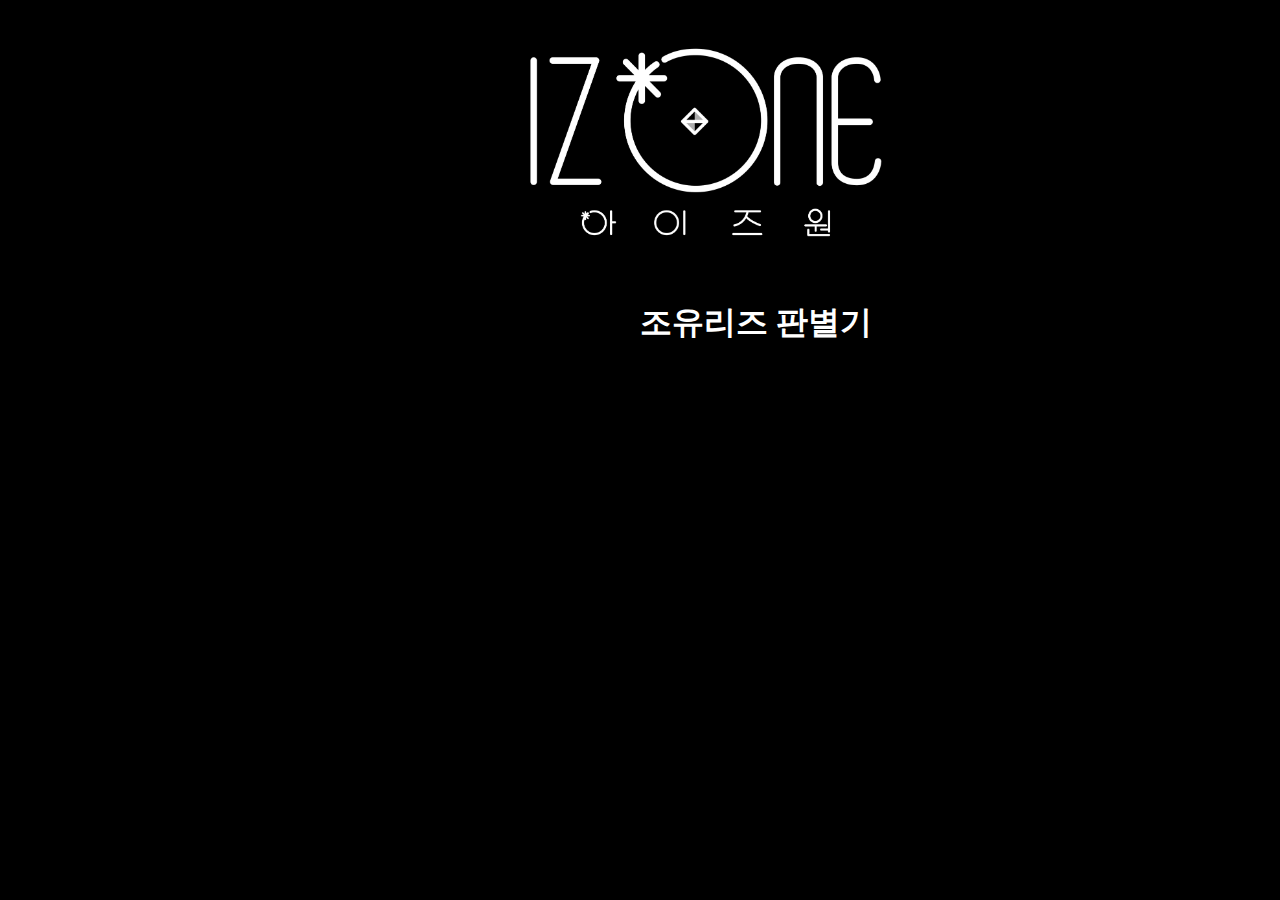
<file: intro_ver1.html>
<!DOCTYPE html>
<html lang="en" dir="ltr">
    <head>
        <meta charset="utf-8">
        <title></title>
        <link rel="stylesheet" href="intro.css">
    </head>
    <body>
        <div class="bo">
            <img id="im" src="izone.png" alt="">
        </div>
        <h1 class="text">조유리즈 판별기</h1>
    </body>
</html>
</file>
<file: intro.css>
body{
    background-color: black;
}
#im{
    position: relative;
    top:50%;
    left: 40%;
    width:30%;
}
.text{
    position: relative;
    top:50%;
    left: 50%;
    color:white;
}
</file>
